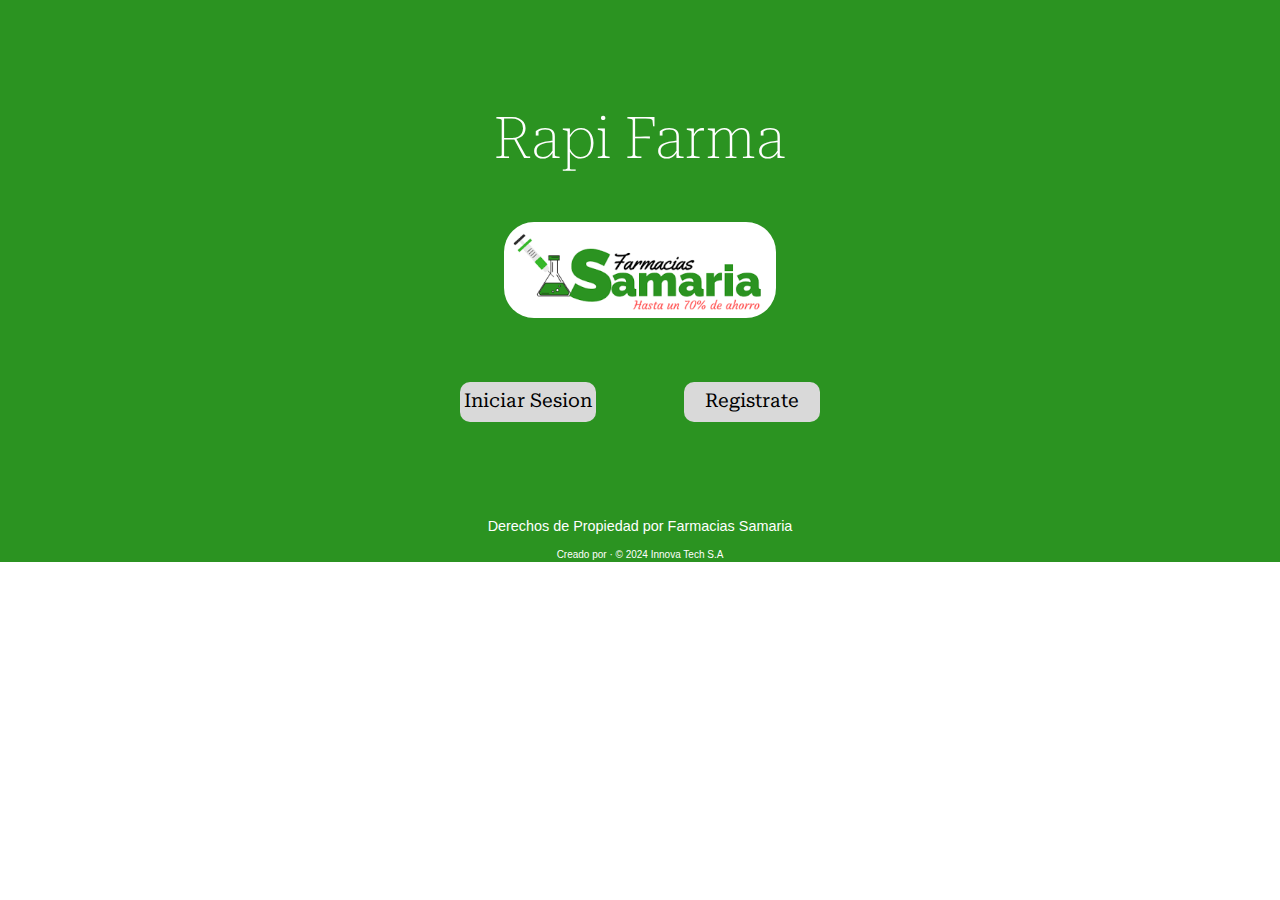
<file: index.html>
<!DOCTYPE html>
<html lang="es">
<head>
    <meta charset="UTF-8">
    <meta name="viewport" content="width=device-width, initial-scale=1.0">
    <link rel="preconnect" href="https://fonts.googleapis.com">
    <link rel="preconnect" href="https://fonts.gstatic.com" crossorigin>
    <link href="https://fonts.googleapis.com/css2?family=Roboto+Serif:ital,opsz,wdth,wght@0,8..144,50..150,100..900;1,8..144,50..150,100..900&display=swap" rel="stylesheet">
    <link rel="stylesheet" href="src/css/reset.css" />
    <link rel="stylesheet" href="src/css/styles.css" />
    <link rel="stylesheet" href="src/css/responsive.css" />
    <title>Rapi Farma | Inicio</title>
</head>
<body>
    <div class="contenedor">
        <header class="contenedor__header">
            <h1 class="header__titulo"> Rapi Farma</h1>
        </header>
        <figure class="contenedor__imagen">
            <img src="src/assets/samaria.webp" alt="Farmacia Samaria IMG" class="imagen__img">
        </figure>
        <main class="contenedor__botones">
            <ul class="botones__caja">
                <li class="botones__opcion">
                    <a href="#" class="botones__boton">Iniciar Sesion</a>
                </li>
                <li class="botones__opcion">
                    <a href="registrate.html" class="botones__boton">Registrate</a>
                </li>
            </ul>
        </main>
        <footer class="contenedor__footer">
            <p class="footer__descripcion">Derechos de Propiedad por Farmacias Samaria</p>
            <p class="footer__creador"> Creado por · &copy; 2024 Innova Tech S.A</p>
        </footer> 
    </div>
    <script src="src/js/main.js"></script>
</body>
</html>
</file>
<file: src/css/styles.css>
:root{
    --color-verde: #2B9321;
    --color-blanco: #FFFFFF;
    --color-negro: #000000;
    --color-gris: #D9D9D9;
    --color-rojo: #ff5c5c;
}

/* Estilos Generales */

body{
    font-family: 'Roboto Serif', Arial, Helvetica, sans-serif;
    
    font-size: 10px;
}
/* ESTILOS PARA EL INDEX DE LA APLICACION */

.contenedor{
    display: flex;
    flex-direction: column;
    align-items: center;
    width: 100%;
    height: 100%;
    padding-top: 3.5rem;
    background-color: var(--color-verde);
}

.contenedor__header, .registro__header{
    padding: 2.5rem 0;
}

.header__titulo{
    font-size: 3.6rem;
    color: var(--color-blanco);
    font-weight: 100;
    position: relative;
    display: inline-block;
}

/* SUBRAYADO AL HACER HOVER */

.header__titulo::after{
    content: '';
    position: absolute;
    left: 0;
    bottom: -2px;
    width: 0;
    height: 2px;
    background-color: var(--color-blanco);
    transition: width 0.3s ;
}

.header__titulo:hover::after{
    width: 100%;
}

.contenedor__imagen{
    width: 17rem;
    border-radius: 30px;
    padding-bottom: 2.6rem;
}

.imagen__img{
    border-radius: 30px;
    transition: 300ms ease-in-out;
}

.imagen__img:hover{
    transform: scale(1.2);
}

/* Botones edit */

.contenedor__botones{
    width: 35%;
    padding: 1.4rem 0;
}

.botones__caja{
    width: 100%;
    height: 100%;
    display: flex;
    flex-direction: row;
    justify-content: space-around;
}

.botones__boton{
    width: 8.5rem;
    height: 2.5rem;
    background-color: var(--color-gris);
    color: black;
    text-align: center;
    font-size: 1.2rem;
    border-radius: 10px;
    display: flex;
    align-items: center;
    justify-content: center;
    transition: 300ms ease-in-out;
    cursor: pointer;
}

.botones__boton:hover{
    background-color: var(--color-blanco);
    box-shadow: 2px 4px 10px var(--color-negro);
}

/* Footer */

.contenedor__footer{
    padding-top: 4.5rem;
    display: flex;
    flex-direction: column;
    align-items: center;
    font-family: Arial, Helvetica, sans-serif;
}

.footer__descripcion{
    padding-bottom: 0.6rem;
    font-size: 0.9rem;
}

.footer__descripcion, .footer__creador{
    color: var(--color-blanco);
}

.color__negro{
    color: var(--color-negro);
}

/* Registro, estilos generales.*/

.contenedor__registro{
    position: relative;
}

.atras__icono, .atras__link{
    width: 2.7rem;
    height: 3.6rem;
}

.atras__icono{
    color: var(--color-verde);
    position: absolute;
    left: 15px;
    top: 15px;
}

.registro__icono{
    width: 9.5rem;
    height: 6.5rem;
    color: var(--color-verde);
    position: absolute;
    left: 38%;
    top: 26%;
}

.formulario__titulo{
    font-size: 1.7rem;
    padding-bottom: 1.1rem;
}

.label__registro{
    font-size: 1.3rem;
    padding-top: 1.2rem;
}

.input__dato{
    width: 15rem;
    height: 2rem;
    border-radius: 15px;
}

.input__submit{
    width: 7.2rem;
    height: 3.2rem;
    border-radius: 15px;
    background-color: var(--color-verde);
    color: var(--color-blanco);
    font-size: 1.2rem;
}

.datos__dato--submit{
    padding-top: 2rem;
}

.registro__contenedor-formulario{
    padding-bottom: 5rem;
}

::placeholder {
    text-align: center;
  }
</file>
<file: src/css/responsive.css>
@media screen and (max-width: 750px) {

    .contenedor{
        border-radius: 50px;
        height: 100%;
        width: 100%;
        padding-bottom: 12.5rem;  
    }

    .header__titulo{
        padding-top: 4.2rem;
        font-size: 5.5rem;
        font-weight: 500;
    }

    .contenedor__imagen{
        width: 24rem;
        padding: 1.5rem 0 3.2rem 0;
    }

    .botones__caja{
        display: flex;
        flex-direction: column;
        align-items: center;
        gap: 1.6rem;
    }

    .botones__boton{
        height: 4.5rem;
        width: 11.5rem;
        font-size: 1.5rem;
    }

    .footer__descripcion{
        font-size: 1.2rem;
    }

    .footer__creador{
        font-size: 0.9rem
    }
     /* Header Registro */
    .registro__header{
        text-align: center;
    }

    .registro__titulo{
        font-size: 3.5rem;
        padding: 3rem 0;
    }
    
    .registro__formulario{
        padding-top: 6rem;
        display: flex;
        flex-direction: column;
        align-items: center;
        gap: 20px;
    }

    .imagen__decorativa{
        position: absolute;
    }

    .poligono__uno{
        bottom: -4%;
        left: 1%;
    }

    .poligono__dos{
        right: 1%;
        top: 1%;
    }

    .datos__dato--submit{
        display: flex;
        justify-content: center;
    }

    .footer__z-index{
        z-index: 5;
    }
}
</file>
